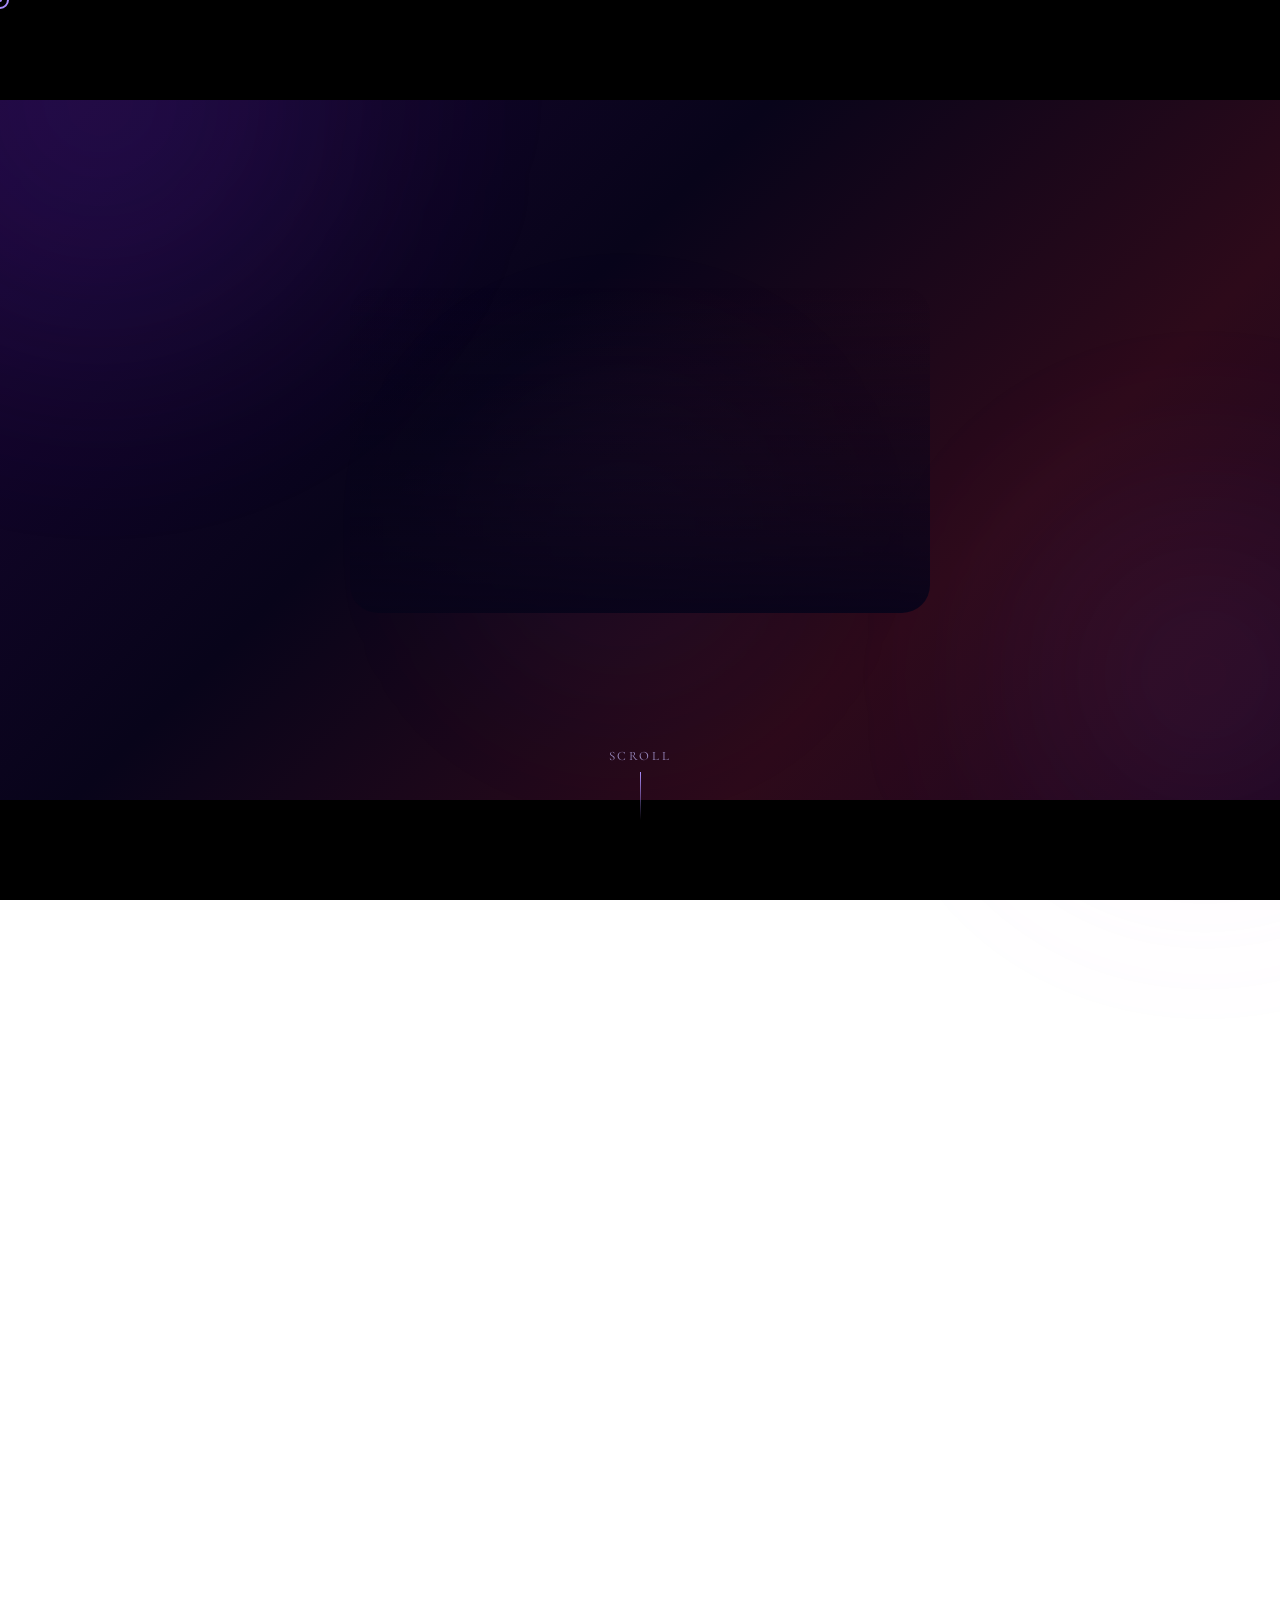
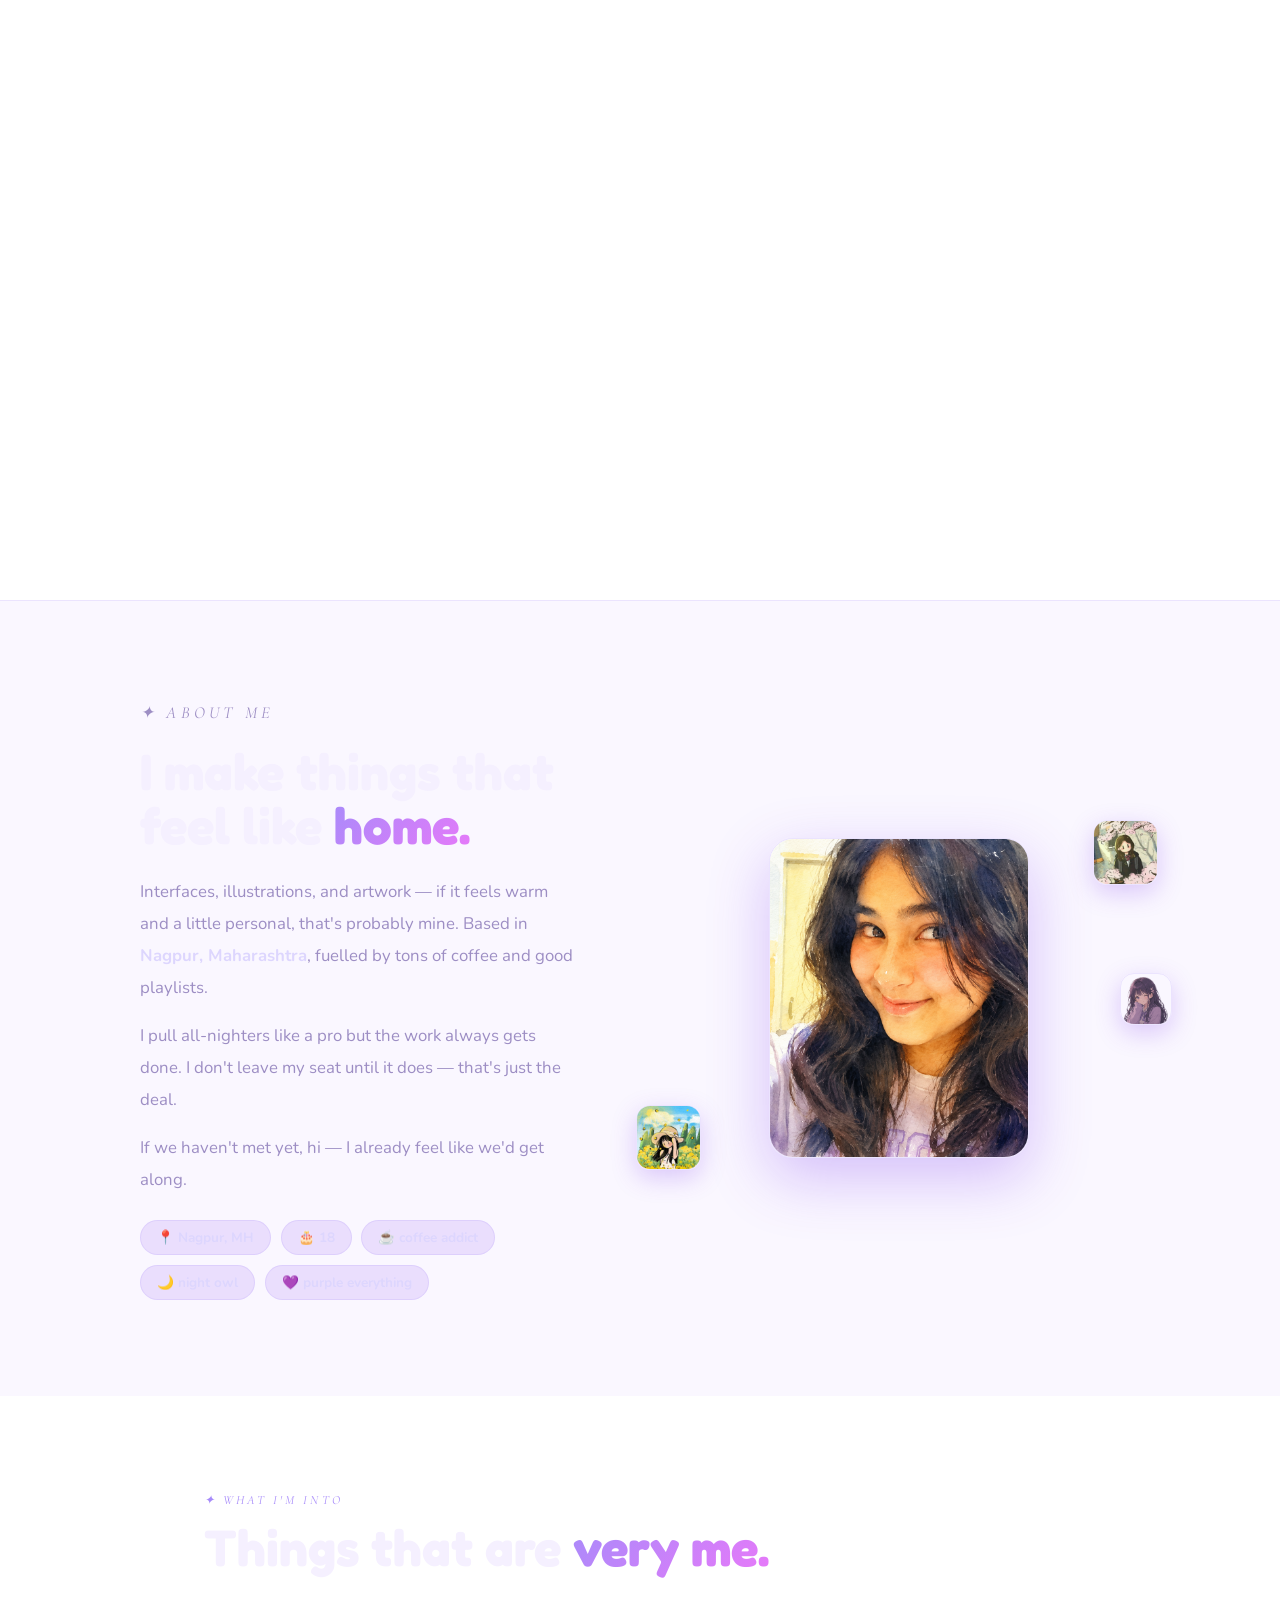
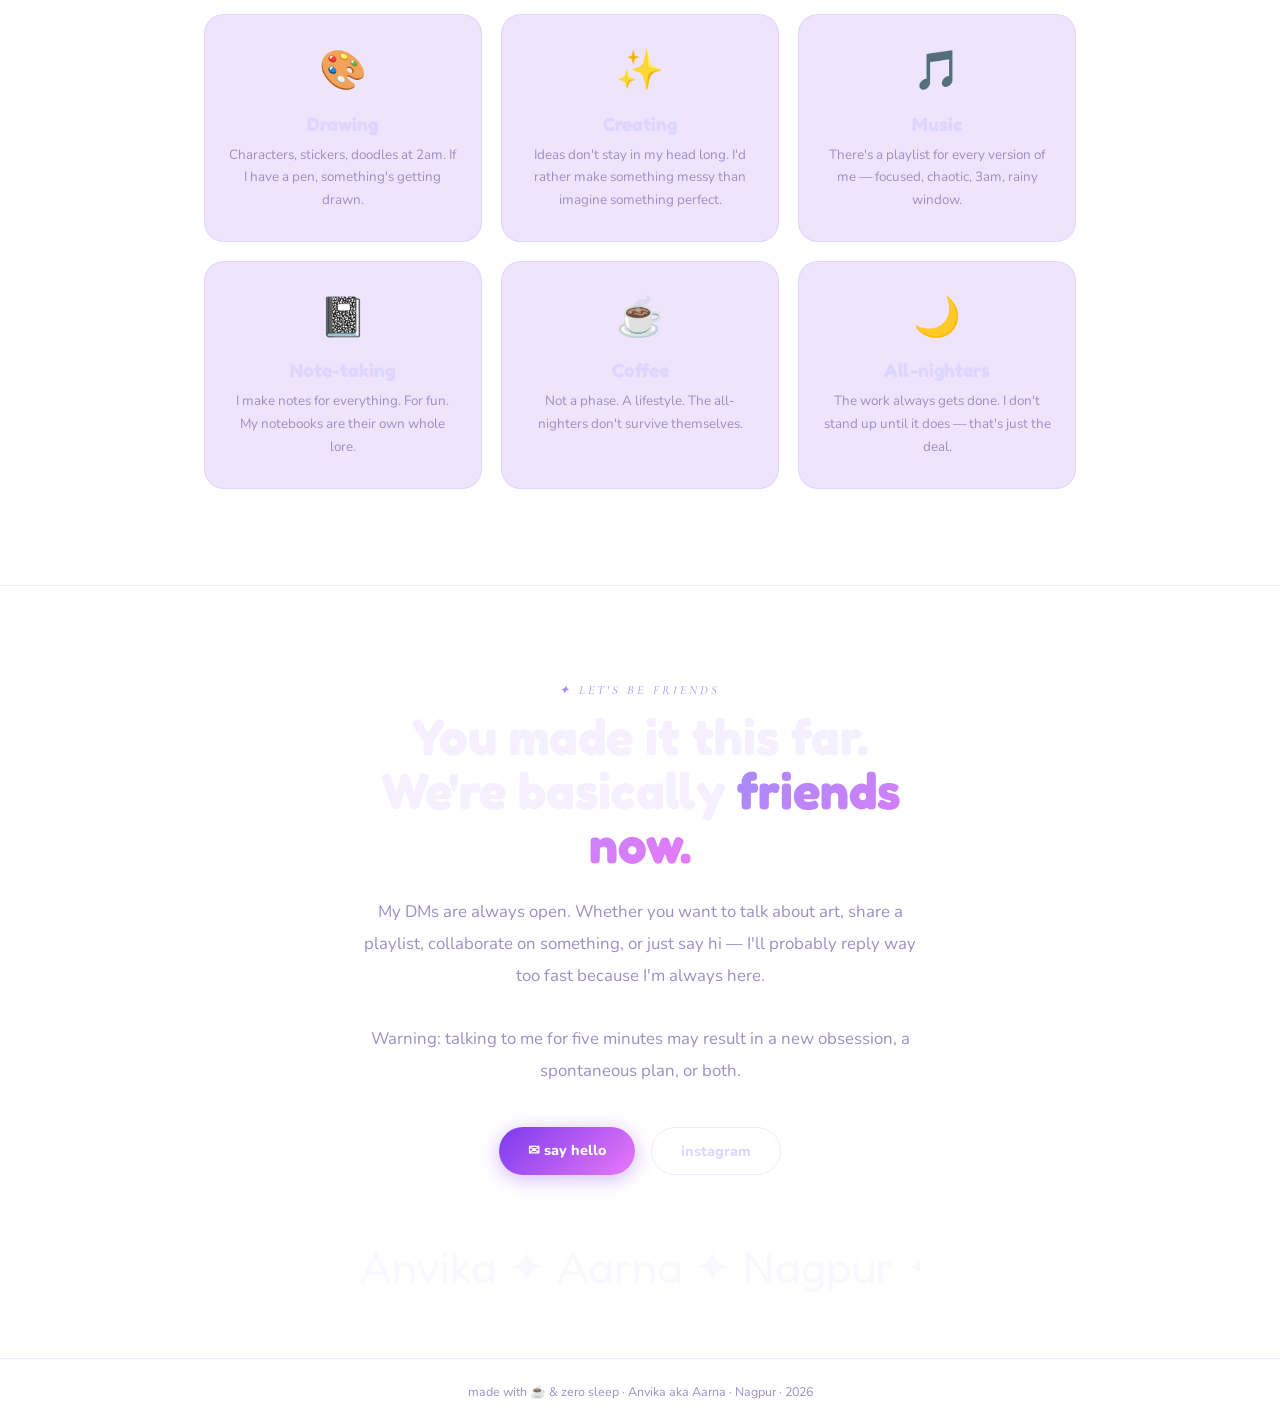
<file: index.html>
<!DOCTYPE html>
<html lang="en">
<head>
  <meta charset="UTF-8"/>
  <meta name="viewport" content="width=device-width, initial-scale=1.0"/>
  <title>Anvika — fav quote " herkes kaybolur (ayni şekilde değil) "</title>
  <meta name="description" content="Hi, I'm Anvika (Aarna online). I make things that feel like home. Based in Nagpur."/>
  <link rel="preconnect" href="https://fonts.googleapis.com"/>
  <link rel="preconnect" href="https://fonts.gstatic.com" crossorigin/>
  <link href="https://fonts.googleapis.com/css2?family=Cormorant+Garamond:ital,wght@0,300;0,400;0,600;1,300;1,400&family=Fredoka+One&family=Nunito:wght@400;600;700;800&display=swap" rel="stylesheet"/>
  <style>
    :root {
      --bg:     #08041a;
      --violet: #7c3aed;
      --lav:    #a78bfa;
      --lilac:  #ddd6fe;
      --pink:   #e879f9;
      --rose:   #f9a8d4;
      --text:   #f5f0ff;
      --muted:  #9d8ec4;
      --card:   rgba(124,58,237,0.13);
      --border: rgba(167,139,250,0.18);
      --fh: 'Fredoka One', cursive;
      --fc: 'Cormorant Garamond', serif;
      --fb: 'Nunito', sans-serif;
    }

    *, *::before, *::after { box-sizing: border-box; margin: 0; padding: 0; }
    html { scroll-behavior: smooth; }

    body {
      background: linear-gradient(135deg, #1a0535 0%, #08041a 40%, #2d0a1a 70%, #1a0520 100%);
background-attachment: fixed;
      color: var(--text);
      font-family: var(--fb);
      overflow-x: hidden;
      cursor: none;
    }

    /* ── CURSOR ── */
    #cur {
      width: 18px; height: 18px;
      border: 2px solid var(--lav);
      border-radius: 50%;
      position: fixed; pointer-events: none; z-index: 9999;
      transform: translate(-50%,-50%);
      transition: transform .12s ease, background .2s;
    }
    #cur-dot {
      width: 4px; height: 4px;
      background: var(--lav); border-radius: 50%;
      position: fixed; pointer-events: none; z-index: 9999;
      transform: translate(-50%,-50%);
    }

    /* ── BG ORBS ── */
    .orb {
      position: fixed; border-radius: 50%;
      filter: blur(110px); pointer-events: none; z-index: 0;
      animation: orb-drift 18s ease-in-out infinite;
    }
    .o1{width:600px;height:600px;background:radial-gradient(circle,rgba(124,58,237,.22),transparent);top:-200px;left:-200px;opacity:.8;}
    .o2{width:450px;height:450px;background:radial-gradient(circle,rgba(232,121,249,.15),transparent);bottom:0;right:-150px;animation-delay:-7s;animation-duration:22s;opacity:.7;}
    .o3{width:350px;height:350px;background:radial-gradient(circle,rgba(167,139,250,.12),transparent);top:40%;left:35%;animation-delay:-12s;animation-duration:26s;opacity:.6;}
    @keyframes orb-drift {
      0%,100%{transform:translate(0,0);}
      33%{transform:translate(40px,-50px);}
      66%{transform:translate(-30px,30px);}
    }

    /* ── NAV ── */
    nav {
      position: fixed; top:0;left:0;right:0;z-index:200;
      display:flex;align-items:center;justify-content:space-between;
      padding:1rem 3rem;
      background:transparent;
      border-bottom:1px solid transparent;
      transition:all .5s ease;
    }
    nav.scrolled {
      background:rgba(8,4,26,0.92);
      backdrop-filter:blur(24px);
      border-bottom-color:var(--border);
    }
    .nav-logo{font-family:var(--fh);font-size:1.2rem;color:var(--lav);opacity:0;transition:opacity .5s;}
    nav.scrolled .nav-logo{opacity:1;}
    nav ul{list-style:none;display:flex;gap:2rem;}
    nav a{font-size:.85rem;color:var(--muted);text-decoration:none;font-weight:700;opacity:0;transition:opacity .5s,color .2s;}
    nav.scrolled a{opacity:1;}
    nav a:hover{color:var(--lilac);}

    /* ══════════════════════════════
       CINEMATIC SCROLL SECTION
    ══════════════════════════════ */
    #face-section {
      position: relative;
      height: 600vh;
    }

    #face-sticky {
      position: sticky; top:0;
      height: 100vh;
      display: flex; flex-direction:column;
      align-items:center; justify-content:center;
      overflow: hidden;
    }

    /* letterbox */
    #bar-t, #bar-b {
      position:absolute;left:0;right:0;
      background:#000;z-index:20;
      transition:height .05s linear;
    }
    #bar-t{top:0;height:100px;}
    #bar-b{bottom:0;height:100px;}

    /* portrait container */
    #portrait-wrap {
      position: relative;
      width: min(580px, 92vw);
      z-index: 15;
    }

    /* the actual image */
    #portrait-img {
      width: 100%;
      border-radius: 28px;
      display: block;
      /* clip-path used for eye-first reveal */
      clip-path: inset(0% 0% 100% 0% round 28px);
      transition: clip-path .05s linear;
      box-shadow: 0 30px 80px rgba(124,58,237,.5);
      filter: saturate(1.1) brightness(1.05);
    }

    /* violet overlay that fades as image reveals */
    #portrait-overlay {
      position:absolute; inset:0;
      background: linear-gradient(to bottom, transparent 0%, rgba(8,4,26,0.95) 100%);
      border-radius:28px;
      z-index:16;
      opacity:1;
      transition: opacity .05s linear;
      pointer-events:none;
    }

    /* particle sparkles around portrait */
    .sparkle {
      position:absolute;
      width:6px;height:6px;
      border-radius:50%;
      background:var(--lav);
      opacity:0;
      pointer-events:none;
      z-index:17;
      transition:opacity .5s;
    }

    /* name block */
    #name-block {
      position:absolute;
      bottom:-5rem;left:0;right:0;
      text-align:center;
      z-index:18;
      opacity:0;
      transform:translateY(16px);
      transition:opacity .8s ease, transform .8s ease;
    }
    #name-block.show{opacity:1;transform:translateY(0);}
    .big-name {
      font-family:var(--fh);
      font-size:clamp(4.5rem,14vw,9rem);
      line-height:.9;
      background:linear-gradient(135deg,var(--text) 0%,var(--lav) 45%,var(--pink) 100%);
      -webkit-background-clip:text;-webkit-text-fill-color:transparent;background-clip:text;
    }
    .sub-name {
      font-family:var(--fc);
      font-size:clamp(.95rem,2.2vw,1.3rem);
      color:var(--muted); font-style:italic;
      letter-spacing:.08em; margin-top:.3rem;
    }
    .tag-line {
      font-family:var(--fh);
      font-size:clamp(.85rem,2vw,1.1rem);
      color:var(--lav); margin-top:.3rem;
    }

    /* scroll hint */
    #s-hint {
      position:absolute;bottom:5rem;
      display:flex;flex-direction:column;align-items:center;gap:.5rem;
      z-index:25; transition:opacity .4s;
    }
    #s-hint p{font-family:var(--fc);font-size:.8rem;color:var(--muted);letter-spacing:.2em;text-transform:uppercase;}
    .s-line{width:1px;height:48px;background:linear-gradient(to bottom,var(--lav),transparent);animation:pulse 2s ease-in-out infinite;}
    @keyframes pulse{0%,100%{opacity:.3;}50%{opacity:1;}}

    /* ══════════════════
       CONTENT SECTIONS
    ══════════════════ */
    .cs {
      position:relative;z-index:1;
      padding:6rem 4rem;
      opacity:0;transform:translateY(36px);
      transition:opacity .8s ease,transform .8s ease;
    }
    .cs.on{opacity:1;transform:translateY(0);}

    /* shared */
    .sec-tag {
      font-family:var(--fc);font-size:.78rem;
      letter-spacing:.25em;text-transform:uppercase;
      color:var(--lav);margin-bottom:.8rem;font-style:italic;
    }
    .sh {
      font-family:var(--fh);
      font-size:clamp(2rem,4vw,3.2rem);
      line-height:1.05;margin-bottom:1.5rem;
    }
    .sh em {
      font-style:normal;
      background:linear-gradient(135deg,var(--lav),var(--pink));
      -webkit-background-clip:text;-webkit-text-fill-color:transparent;background-clip:text;
    }

    /* ── ABOUT ── */
    #about{background:rgba(124,58,237,.04);border-top:1px solid var(--border);}
    .about-grid{
      max-width:1000px;margin:0 auto;
      display:grid;grid-template-columns:1fr 1.1fr;gap:5rem;align-items:center;
    }
    .about-text p{font-size:1.05rem;color:var(--muted);line-height:1.9;margin-bottom:1rem;}
    .about-text strong{color:var(--lilac);font-weight:700;}
    .pills{display:flex;flex-wrap:wrap;gap:.6rem;margin-top:1.5rem;}
    .pill{
      display:flex;align-items:center;gap:.4rem;
      background:var(--card);border:1px solid var(--border);
      border-radius:100px;padding:.45rem 1rem;
      font-size:.85rem;font-weight:700;color:var(--lilac);
    }
    .about-right{position:relative;display:flex;align-items:center;justify-content:center;}
    .portrait-card{
      width:260px;height:320px;
      border-radius:24px;overflow:hidden;
      border:1px solid var(--border);
      box-shadow:0 20px 60px rgba(124,58,237,.3);
    }
    .portrait-card img{width:100%;height:100%;object-fit:cover;object-position:top;}
    .fs {
      position:absolute;
      width:65px;height:65px;
      border-radius:14px;overflow:hidden;
      border:1.5px solid var(--border);
      animation:float 5s ease-in-out infinite;
      box-shadow:0 8px 24px rgba(124,58,237,.25);
    }
    .fs img{width:100%;height:100%;object-fit:cover;}
    .fs1{top:-18px;right:-18px;animation-delay:0s;}
    .fs2{bottom:-12px;left:-22px;animation-delay:2.2s;}
    .fs3{top:42%;right:-32px;width:52px;height:52px;animation-delay:3.8s;}
    @keyframes float{0%,100%{transform:translateY(0) rotate(0deg);}50%{transform:translateY(-12px) rotate(4deg);}}

    /* ── HOBBIES ── */
    #hobbies{max-width:1000px;margin:0 auto;}
    .hgrid{
      display:grid;grid-template-columns:repeat(3,1fr);
      gap:1.2rem;margin-top:2.5rem;
    }
    .hcard{
      background:var(--card);border:1px solid var(--border);
      border-radius:20px;padding:1.8rem 1.5rem;text-align:center;
      transition:transform .3s,box-shadow .3s;
      position:relative;overflow:hidden;
    }
    .hcard::after{
      content:'';position:absolute;bottom:0;left:0;right:0;height:2px;
      background:linear-gradient(to right,var(--violet),var(--pink));
      transform:scaleX(0);transform-origin:left;transition:transform .35s;
    }
    .hcard:hover{transform:translateY(-8px);box-shadow:0 20px 48px rgba(124,58,237,.25);}
    .hcard:hover::after{transform:scaleX(1);}
    .hico{font-size:2.4rem;margin-bottom:.9rem;display:block;}
    .hcard h3{font-family:var(--fh);font-size:1.2rem;color:var(--lilac);margin-bottom:.5rem;}
    .hcard p{font-size:.84rem;color:var(--muted);line-height:1.7;}

    /* ── ART ── */
    #art{background:rgba(124,58,237,.04);border-top:1px solid var(--border);}
    #art .inner{max-width:900px;margin:0 auto;text-align:center;}
    .agrid{
      display:grid;grid-template-columns:repeat(3,1fr);
      gap:1.2rem;margin-top:2.5rem;
    }
    .acard{
      background:var(--card);border:1px solid var(--border);
      border-radius:18px;overflow:hidden;aspect-ratio:1;
      cursor:pointer;transition:transform .3s,box-shadow .3s;
      display:flex;align-items:center;justify-content:center;
    }
    .acard:hover{transform:translateY(-8px) rotate(1.5deg);box-shadow:0 20px 48px rgba(232,121,249,.25);}
    .acard img{width:100%;height:100%;object-fit:cover;display:block;}
    .acard-emoji{font-size:3rem;}

    /* ── CONTACT ── */
    #contact{text-align:center;border-top:1px solid var(--border);padding:6rem 3rem 4rem;}
    #contact .inner{max-width:560px;margin:0 auto;}
    .cdesc{font-size:1.05rem;color:var(--muted);line-height:1.9;margin-bottom:2.5rem;}
    .cbtns{display:flex;gap:1rem;justify-content:center;flex-wrap:wrap;}
    .cb{
      display:inline-block;font-weight:800;font-size:.9rem;
      padding:.8rem 1.8rem;border-radius:100px;text-decoration:none;
      transition:transform .2s,box-shadow .2s;
    }
    .cb.main{
      background:linear-gradient(135deg,var(--violet),var(--pink));
      color:#fff;border:none;box-shadow:0 4px 20px rgba(124,58,237,.35);
    }
    .cb.main:hover{transform:translateY(-3px);box-shadow:0 10px 36px rgba(124,58,237,.55);}
    .cb.ghost{border:1.5px solid var(--border);color:var(--lilac);}
    .cb.ghost:hover{background:var(--card);border-color:var(--lav);transform:translateY(-2px);}

    .mq-wrap{margin-top:4rem;overflow:hidden;white-space:nowrap;}
    .mq-inner{
      display:inline-block;
      font-family:var(--fh);font-size:2.8rem;
      color:rgba(167,139,250,.06);
      animation:mq 22s linear infinite;
    }
    @keyframes mq{from{transform:translateX(0);}to{transform:translateX(-50%);}}

    footer{
      position:relative;z-index:1;text-align:center;
      padding:1.5rem;border-top:1px solid var(--border);
      font-size:.78rem;color:var(--muted);
    }

    /* ── RESPONSIVE ── */
    @media(max-width:768px){
      nav{padding:1rem 1.5rem;}
      .cs{padding:4rem 1.5rem;}
      .about-grid{grid-template-columns:1fr;gap:2.5rem;}
      .hgrid{grid-template-columns:repeat(2,1fr);}
      .agrid{grid-template-columns:repeat(2,1fr);}
      #name-block{bottom:-6rem;}
    }
    @media(max-width:480px){
      .hgrid{grid-template-columns:1fr;}
    }
    @media(prefers-reduced-motion:reduce){
      *{animation:none!important;transition:none!important;}
      #portrait-img{clip-path:inset(0% 0% 0% 0% round 28px)!important;}
      #portrait-overlay{opacity:0!important;}
      #name-block{opacity:1!important;transform:none!important;}
      .cs{opacity:1!important;transform:none!important;}
    }
  </style>
</head>
<body>

<div id="cur"></div>
<div id="cur-dot"></div>

<div class="orb o1"></div>
<div class="orb o2"></div>
<div class="orb o3"></div>

<nav id="nav">
  <div class="nav-logo">✦ anvika</div>
  <ul>
    <li><a href="#about">about</a></li>
    <li><a href="#hobbies">vibes</a></li>
    
    <li><a href="#contact">say hi</a></li>
  </ul>
</nav>

<!-- ═══════════════════════════
     CINEMATIC REVEAL
═══════════════════════════ -->
<div id="face-section">
  <div id="face-sticky">
    <div id="bar-t"></div>
    <div id="bar-b"></div>

    <div id="portrait-wrap">
      <img id="portrait-img" src="assets/images/portrait.png" alt="Anvika — watercolor portrait" />
      <div id="portrait-overlay"></div>

      <!-- sparkle dots -->
      <div class="sparkle" id="sp1" style="top:10%;left:-8%;"></div>
      <div class="sparkle" id="sp2" style="top:20%;right:-6%;background:var(--pink)"></div>
      <div class="sparkle" id="sp3" style="top:55%;left:-10%;background:var(--rose)"></div>
      <div class="sparkle" id="sp4" style="top:70%;right:-8%;"></div>
      <div class="sparkle" id="sp5" style="top:35%;left:-12%;background:var(--pink);width:4px;height:4px"></div>
      <div class="sparkle" id="sp6" style="bottom:15%;right:-12%;width:8px;height:8px"></div>

      <div id="name-block">
        <div class="big-name">Anvika</div>
        <p class="sub-name">also known as Aarna online</p>
        <p class="tag-line">— the person who can't sit still.</p>
      </div>
    </div>

    <div id="s-hint">
      <p>scroll</p>
      <div class="s-line"></div>
    </div>
  </div>
</div>

<!-- ═══════════════
     ABOUT
═══════════════ -->
<section class="cs" id="about">
  <div class="about-grid">
    <div class="about-text">
      <p class="sec-tag">✦ about me</p>
      <h2 class="sh">I make things that<br>feel like <em>home.</em></h2>
      <p>Interfaces, illustrations, and artwork — if it feels warm and a little personal, that's probably mine. Based in <strong>Nagpur, Maharashtra</strong>, fuelled by tons of coffee and good playlists.</p>
      <p>I pull all-nighters like a pro but the work always gets done. I don't leave my seat until it does — that's just the deal.</p>
      <p>If we haven't met yet, hi — I already feel like we'd get along.</p>
      <div class="pills">
        <div class="pill">📍 Nagpur, MH</div>
        <div class="pill">🎂 18</div>
        <div class="pill">☕ coffee addict</div>
        <div class="pill">🌙 night owl</div>
        <div class="pill">💜 purple everything</div>
      </div>
    </div>
    <div class="about-right">
      <div class="portrait-card">
        <img src="assets/images/portrait.png" alt="Anvika" />
      </div>
      <div class="fs fs1">
        <img src="assets/images/sticker-face.png" alt="" onerror="this.parentNode.innerHTML='<div style=\'display:flex;align-items:center;justify-content:center;height:100%;font-size:1.4rem\'>✨</div>'" />
      </div>
      <div class="fs fs2">
        <img src="assets/images/sticker-girl.png" alt="" onerror="this.parentNode.innerHTML='<div style=\'display:flex;align-items:center;justify-content:center;height:100%;font-size:1.4rem\'>💜</div>'" />
      </div>
      <div class="fs fs3">
        <img src="assets/images/wink.png" alt="" onerror="this.parentNode.innerHTML='<div style=\'display:flex;align-items:center;justify-content:center;height:100%;font-size:1.2rem\'>😉</div>'" />
      </div>
    </div>
  </div>
</section>

<!-- ═══════════════
     HOBBIES
═══════════════ -->
<section class="cs" id="hobbies">
  <div style="max-width:1000px;margin:0 auto;">
    <p class="sec-tag">✦ what i'm into</p>
    <h2 class="sh">Things that are <em>very me.</em></h2>
    <div class="hgrid">
      <div class="hcard"><span class="hico">🎨</span><h3>Drawing</h3><p>Characters, stickers, doodles at 2am. If I have a pen, something's getting drawn.</p></div>
      <div class="hcard"><span class="hico">✨</span><h3>Creating</h3><p>Ideas don't stay in my head long. I'd rather make something messy than imagine something perfect.</p></div>
      <div class="hcard"><span class="hico">🎵</span><h3>Music</h3><p>There's a playlist for every version of me — focused, chaotic, 3am, rainy window.</p></div>
      <div class="hcard"><span class="hico">📓</span><h3>Note-taking</h3><p>I make notes for everything. For fun. My notebooks are their own whole lore.</p></div>
      <div class="hcard"><span class="hico">☕</span><h3>Coffee</h3><p>Not a phase. A lifestyle. The all-nighters don't survive themselves.</p></div>
      <div class="hcard"><span class="hico">🌙</span><h3>All-nighters</h3><p>The work always gets done. I don't stand up until it does — that's just the deal.</p></div>
    </div>
  </div>
</section>



<!-- ═══════════════
     CONTACT
═══════════════ -->
<section class="cs" id="contact">
  <div class="inner">
    <p class="sec-tag">✦ let's be friends</p>
    <h2 class="sh">You made it this far.<br>We're basically <em>friends now.</em></h2>
    <p class="cdesc">My DMs are always open. Whether you want to talk about art, share a playlist, collaborate on something, or just say hi — I'll probably reply way too fast because I'm always here.<br><br>Warning: talking to me for five minutes may result in a new obsession, a spontaneous plan, or both.</p>
    <div class="cbtns">
      <a href="mailto:aarna7258@gmail.com" class="cb main">✉ say hello</a>
      <a href="https://www.instagram.com/k.annvi_" target="_blank" class="cb ghost">instagram</a>
    </div>
    <div class="mq-wrap">
      <div class="mq-inner">Anvika ✦ Aarna ✦ Nagpur ✦ made with coffee ✦ the person who can't sit still ✦ Anvika ✦ Aarna ✦ Nagpur ✦ made with coffee ✦ the person who can't sit still ✦&nbsp;</div>
    </div>
  </div>
</section>

<footer>made with ☕ &amp; zero sleep · Anvika aka Aarna · Nagpur · 2026</footer>

<script>
/* ── CURSOR ── */
const cur=document.getElementById('cur'),dot=document.getElementById('cur-dot');
let mx=0,my=0,cx=0,cy=0;
document.addEventListener('mousemove',e=>{mx=e.clientX;my=e.clientY;dot.style.left=mx+'px';dot.style.top=my+'px';});
(function loop(){cx+=(mx-cx)*.15;cy+=(my-cy)*.15;cur.style.left=cx+'px';cur.style.top=cy+'px';requestAnimationFrame(loop);})();

/* ── NAV ── */
const nav=document.getElementById('nav');
window.addEventListener('scroll',()=>nav.classList.toggle('scrolled',scrollY>80));

/* ── FACE SCROLL REVEAL ── */
const faceSection = document.getElementById('face-section');
const img         = document.getElementById('portrait-img');
const overlay     = document.getElementById('portrait-overlay');
const nameBlock   = document.getElementById('name-block');
const hint        = document.getElementById('s-hint');
const barT        = document.getElementById('bar-t');
const barB        = document.getElementById('bar-b');
const sparkles    = document.querySelectorAll('.sparkle');

function clamp(v,a,b){return Math.max(a,Math.min(b,v));}
function prog(p,start,end){return clamp((p-start)/(end-start),0,1);}

window.addEventListener('scroll',()=>{
  const rect  = faceSection.getBoundingClientRect();
  const total = faceSection.offsetHeight - innerHeight;
  const p     = clamp(-rect.top/total, 0, 1);

  /* cinematic bars open 0→0.08 */
  const barsP = prog(p,0,0.08);
  barT.style.height = (100*(1-barsP))+'px';
  barB.style.height = (100*(1-barsP))+'px';

  /* image reveals top-to-bottom 0.05→0.65
     clip-path: inset(top right bottom left)
     start: bottom=100% (hidden), end: bottom=0% (fully shown) */
  const revealP = prog(p, 0.05, 0.65);
  const bottomClip = 100 - revealP*100;
  img.style.clipPath = `inset(0% 0% ${bottomClip}% 0% round 28px)`;

  /* overlay fades out as reveal completes */
  overlay.style.opacity = 1 - prog(p,0.45,0.68);

  /* sparkles appear when face mostly revealed */
  const spP = prog(p,0.55,0.7);
  sparkles.forEach(s=>s.style.opacity=spP*0.8);

  /* name drops in 0.65→0.78 */
  const nameP = prog(p,0.65,0.78);
  nameBlock.style.opacity = nameP;
  nameBlock.style.transform = `translateY(${(1-nameP)*16}px)`;
  if(nameP>0.05) nameBlock.classList.add('show');

  /* hide scroll hint */
  hint.style.opacity = Math.max(0, 1-p/0.06);
},{passive:true});

/* ── SECTION REVEAL ── */
const obs=new IntersectionObserver(entries=>entries.forEach(e=>{if(e.isIntersecting)e.target.classList.add('on');}),{threshold:0.1});
document.querySelectorAll('.cs').forEach(s=>obs.observe(s));

/* ── ART CARD WOBBLE ── */
document.querySelectorAll('.acard').forEach(c=>{
  c.addEventListener('click',()=>{
    c.style.transform='scale(0.93) rotate(-2deg)';
    setTimeout(()=>c.style.transform='',300);
  });
});
</script>
</body>
</html>
</file>
